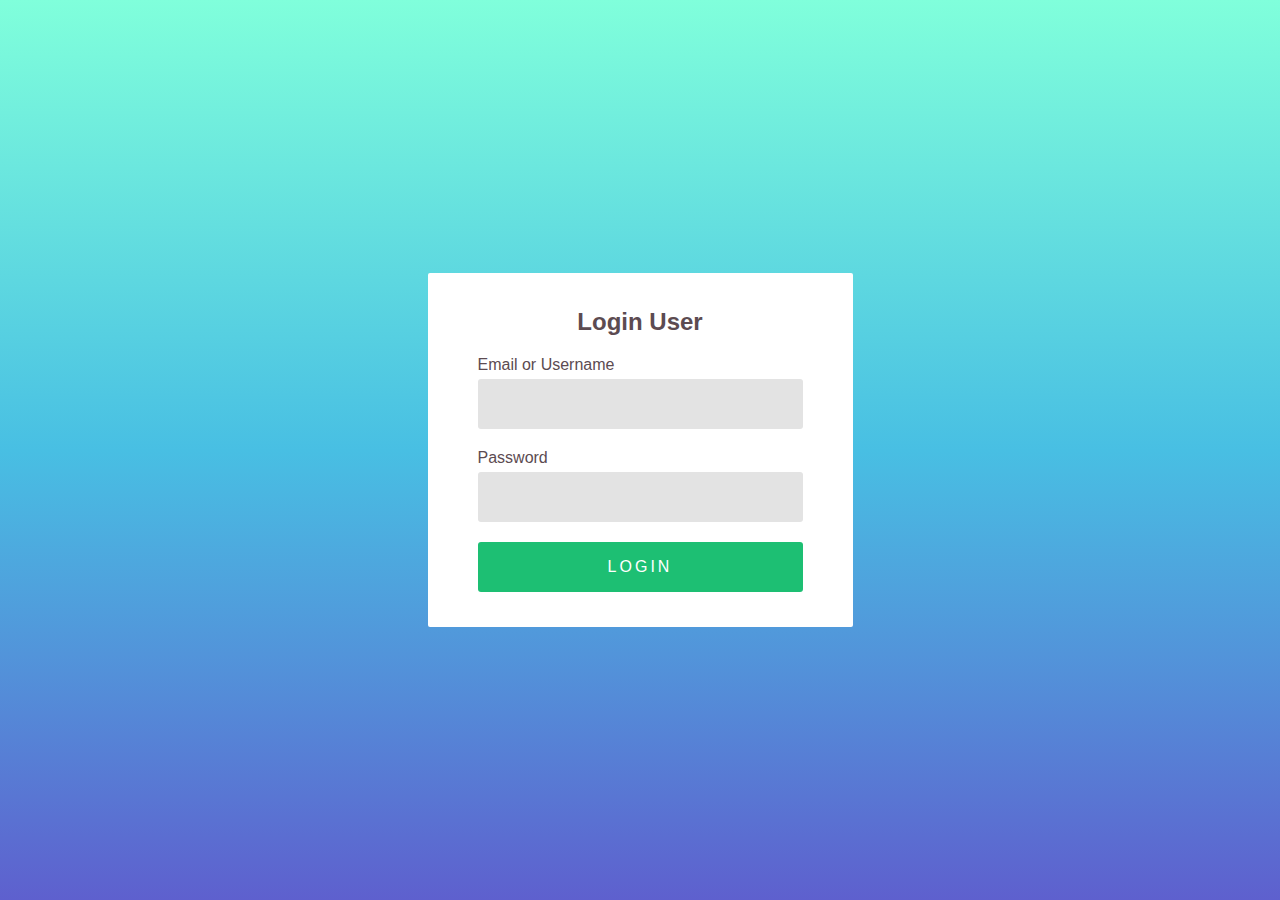
<file: index.html>
<!DOCTYPE html>
<html lang="en">
<head>
    <meta charset="UTF-8">
    <meta http-equiv="X-UA-Compatible" content="IE=edge">
    <meta name="viewport" content="width=device-width, initial-scale=1.0">
    <link rel="stylesheet" href="style.css">
    
    <title>Login</title>
</head>
<body>
    <div class="wrapper">
        <div class="form">
            <div class="title">
                Login User
            </div>

            <form action="" method="post" id="form">
                <div class="input_wrap">
                    <label for="input_text">Email or Username</label>
                    <div class="input_failed">
                        <input type="text" class="input" id="input_text" name="email">
                    </div>
                </div>
                <div class="input_wrap">
                    <label for="input_text">Password</label>
                    <div class="input_failed">
                        <input type="password" class="input" id="input_password" name="password">
                    </div>
                </div>
                
                <div class="input_wrap">
                    <span class="error_msg" id="error_msg" >Username atau Password salah,Ulangi lagi!</span>
                    <input onclick="login()" type="button" value="Login" id="login_btn" class="btn">
                </div>

            </form>
        </div>
    </div>
    <script src="app.js"></script>
</body>
</html>
</file>
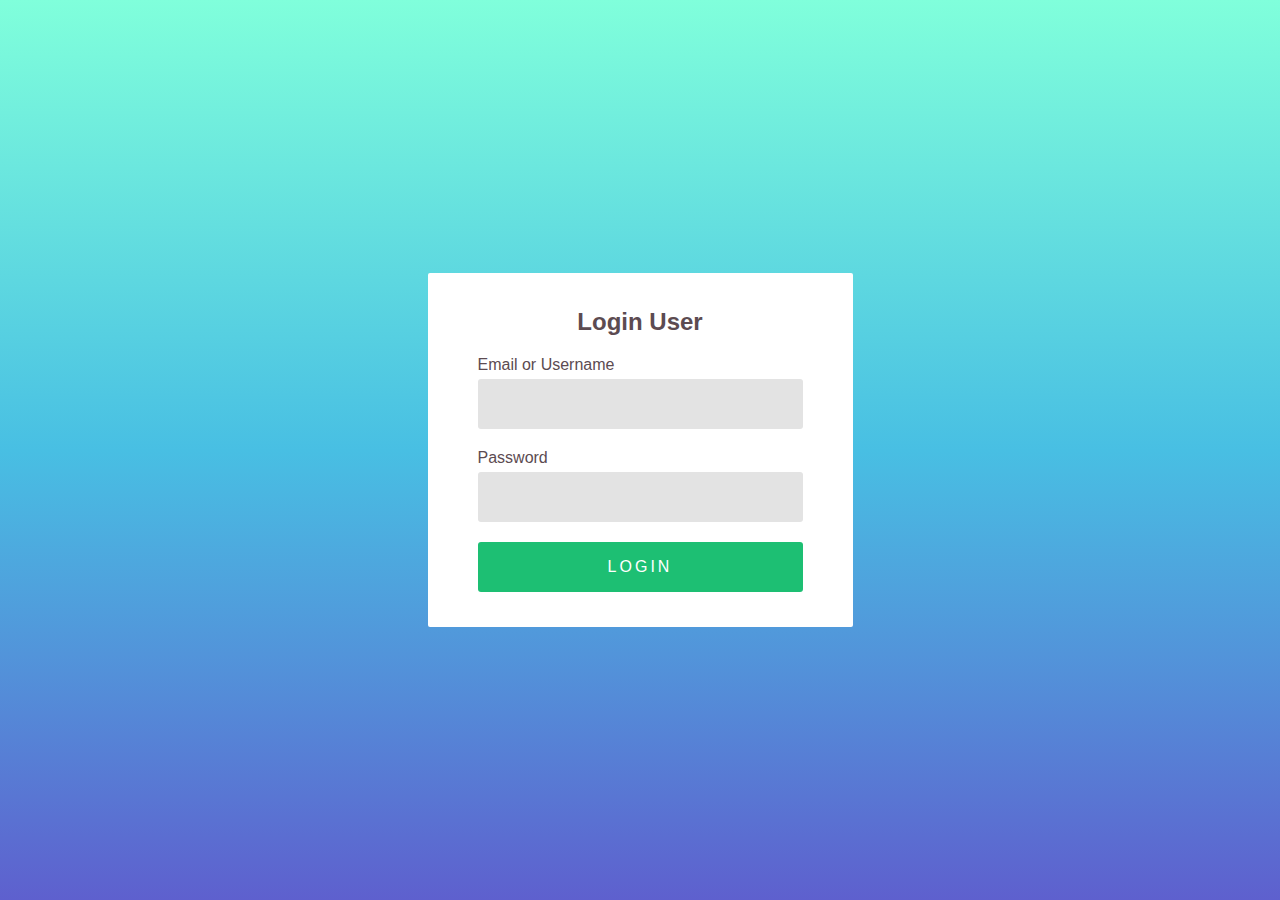
<file: login.html>
<!DOCTYPE html>
<html lang="en">
<head>
    <meta charset="UTF-8">
    <meta http-equiv="X-UA-Compatible" content="IE=edge">
    <meta name="viewport" content="width=device-width, initial-scale=1.0">
    <link rel="stylesheet" href="style.css">
    
    <title>Login</title>
</head>
<body>
    <div class="wrapper">
        <div class="form">
            <div class="title">
                Login User
            </div>

            <form action="" method="post" id="form">
                <div class="input_wrap">
                    <label for="input_text">Email or Username</label>
                    <div class="input_failed">
                        <input type="text" class="input" id="input_text" name="email">
                    </div>
                </div>
                <div class="input_wrap">
                    <label for="input_text">Password</label>
                    <div class="input_failed">
                        <input type="password" class="input" id="input_password" name="password">
                    </div>
                </div>
                
                <div class="input_wrap">
                    <span class="error_msg" id="error_msg" >Username atau Password salah,Ulangi lagi!</span>
                    <input onclick="login()" type="button" value="Login" id="login_btn" class="btn">
                </div>

            </form>
        </div>
    </div>
    <script src="app.js"></script>
</body>
</html>
</file>
<file: style.css>
* {
    margin: 0;
    padding: 0;
    box-sizing: border-box;
    font-family: "Jost", sans-serif;
    outline: none;
    color: #5c4b51;
}

body{
    background: linear-gradient(#80FFDB, #64DFDF, #48BFE3, #5390D9, #5E60CE);
}

.wrapper{
    min-height: 100vh;
    display: flex;
    justify-content: center;
    align-items: center;

}

.form{
    width: 425px;
    height: auto;
    background: #fff;
    padding: 35px 50px;
    border-radius: 2px;
}

.form .title{
    text-align: center;
    margin-bottom: 20px;
    font-weight: 700;
    font-size: 24px;
}

.form .input_wrap{
    margin-bottom: 20px;
    width: 325px;
    position: relative;
}
.form .input_wrap:last-child{
    margin-bottom: 0;
}
.form .input_wrap label{
    display: block;
    margin-bottom: 5px;
}
.form .input_wrap input{
    padding: 15px;
    width: 100%;
    border: 1px solid transparent;
    font-size: 16px;
    border-radius: 3px;
}
.form .input_wrap .input{
    background: #e3e3e3;
    padding-right: 35px;
}
.form .input_wrap .input:focus{
    border-color: #1dbf73;
}
.form .input_wrap .input_flied{
    position: relative;
}

.form .input_wrap .error_msg{
    font-size: 15px;
    margin-bottom: 5px;
    color: rgba(238, 0, 0, 0.904);
    display: none;
    background: rgb(255, 221, 221);
    width: 100%;
}

.form .input_wrap .btn{
    text-transform: uppercase;
    letter-spacing: 3px;
    color: #fff;
    background: #1dbf73;
    cursor: pointer;
}
</file>
